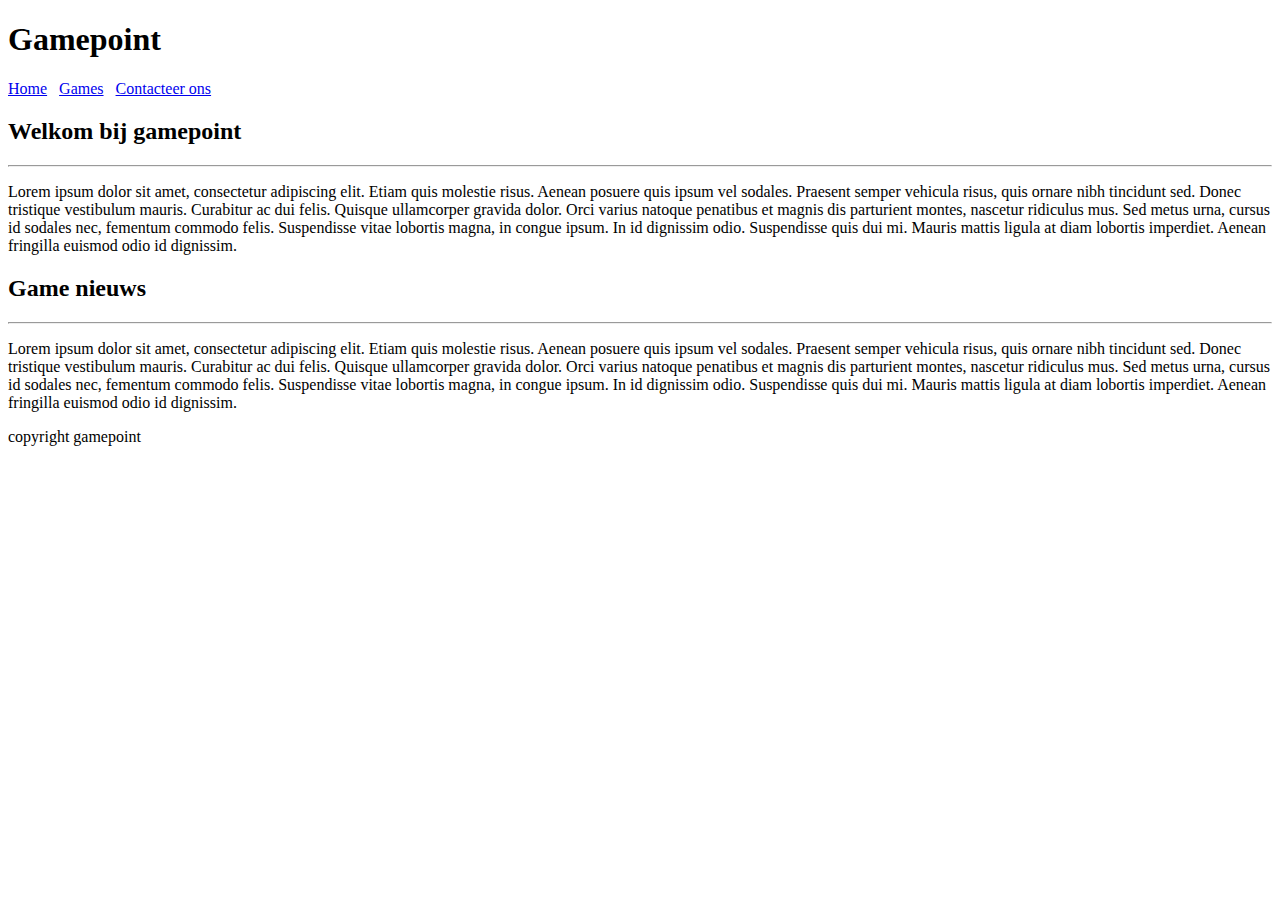
<file: OpdrachtPE/index.html>
<!DOCTYPE html>
<html lang="en">
<head>
    <meta charset="UTF-8">
    <title>Gamepoint</title>
    <link rel="stylesheet" href="css/stijl.css" />
</head>
<body>
<header>
    <h1>Gamepoint</h1>
</header>
    <nav>
        <a href="home">Home</a>
        &nbsp;
        <a href="games">Games</a>
        &nbsp;
        <a href="contacteer ons">Contacteer ons</a>
    </nav>
<h2>Welkom bij gamepoint</h2>
<hr/>


<p>Lorem ipsum dolor sit amet, consectetur adipiscing elit. Etiam quis molestie risus. Aenean posuere quis ipsum vel sodales.
    Praesent semper vehicula risus, quis ornare nibh tincidunt sed. Donec tristique vestibulum mauris. Curabitur ac dui felis. Quisque
    ullamcorper gravida dolor. Orci varius natoque penatibus et magnis dis parturient montes, nascetur ridiculus mus. Sed metus urna,
    cursus id sodales nec, fementum commodo felis. Suspendisse vitae lobortis magna, in congue ipsum. In id dignissim odio.
    Suspendisse quis dui mi. Mauris mattis ligula at diam lobortis imperdiet. Aenean fringilla euismod odio id dignissim.</p>

<h2>Game nieuws</h2>
<hr/>

<p>Lorem ipsum dolor sit amet, consectetur adipiscing elit. Etiam quis molestie risus. Aenean posuere quis ipsum vel sodales.
    Praesent semper vehicula risus, quis ornare nibh tincidunt sed. Donec tristique vestibulum mauris. Curabitur ac dui felis. Quisque
    ullamcorper gravida dolor. Orci varius natoque penatibus et magnis dis parturient montes, nascetur ridiculus mus. Sed metus urna,
    cursus id sodales nec, fementum commodo felis. Suspendisse vitae lobortis magna, in congue ipsum. In id dignissim odio.
    Suspendisse quis dui mi. Mauris mattis ligula at diam lobortis imperdiet. Aenean fringilla euismod odio id dignissim.</p>

<footer>
    copyright gamepoint
</footer>

</body>
</html>
</file>
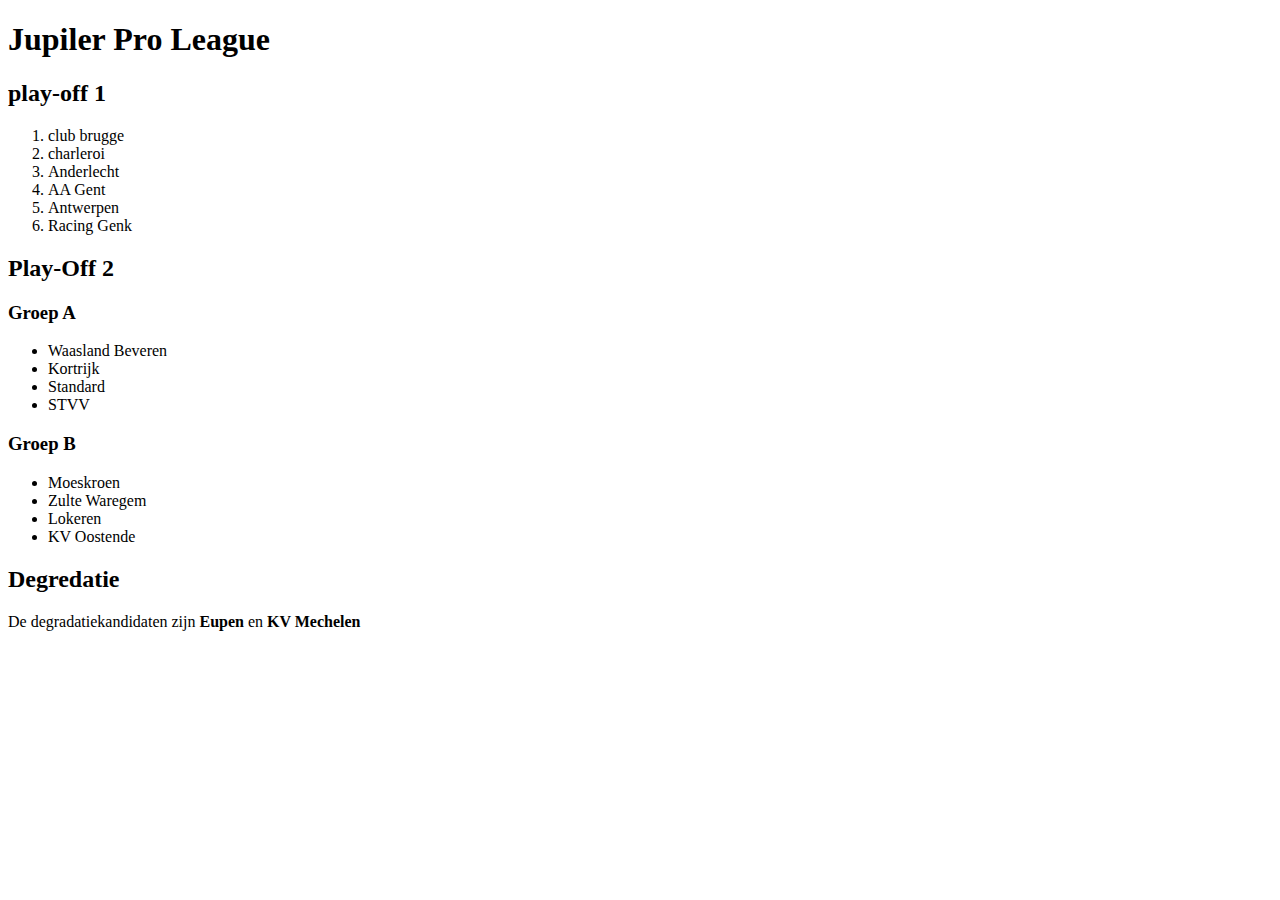
<file: testing/testing/Jupiler pro league.html>
<!DOCTYPE html>
<html lang="en">
<head>
    <meta charset="UTF-8">
    <title>JPL</title>
</head>
<body>
<h1>Jupiler Pro League</h1>
<h2>play-off 1</h2>
<ol>
<li>club brugge</li>
<li>charleroi</li>
<li>Anderlecht</li>
<li>AA Gent</li>
<li>Antwerpen</li>
<li>Racing Genk</ol>

<p></p>

<h2>Play-Off 2</h2>
<h3>Groep A</h3>

<ul>
    <li>Waasland Beveren</li>
    <li>Kortrijk</li>
    <li>Standard</li>
    <li>STVV</li>
</ul>

<p></p>

<h3>Groep B</h3>
<ul>
    <li>Moeskroen</li>
    <li>Zulte Waregem</li>
    <li>Lokeren</li>
    <li>KV Oostende</li>
</ul>


<h2>Degredatie</h2>
<p>De degradatiekandidaten zijn <b>Eupen</b> en <b>KV Mechelen</b></p>

</body>
</html>
</file>
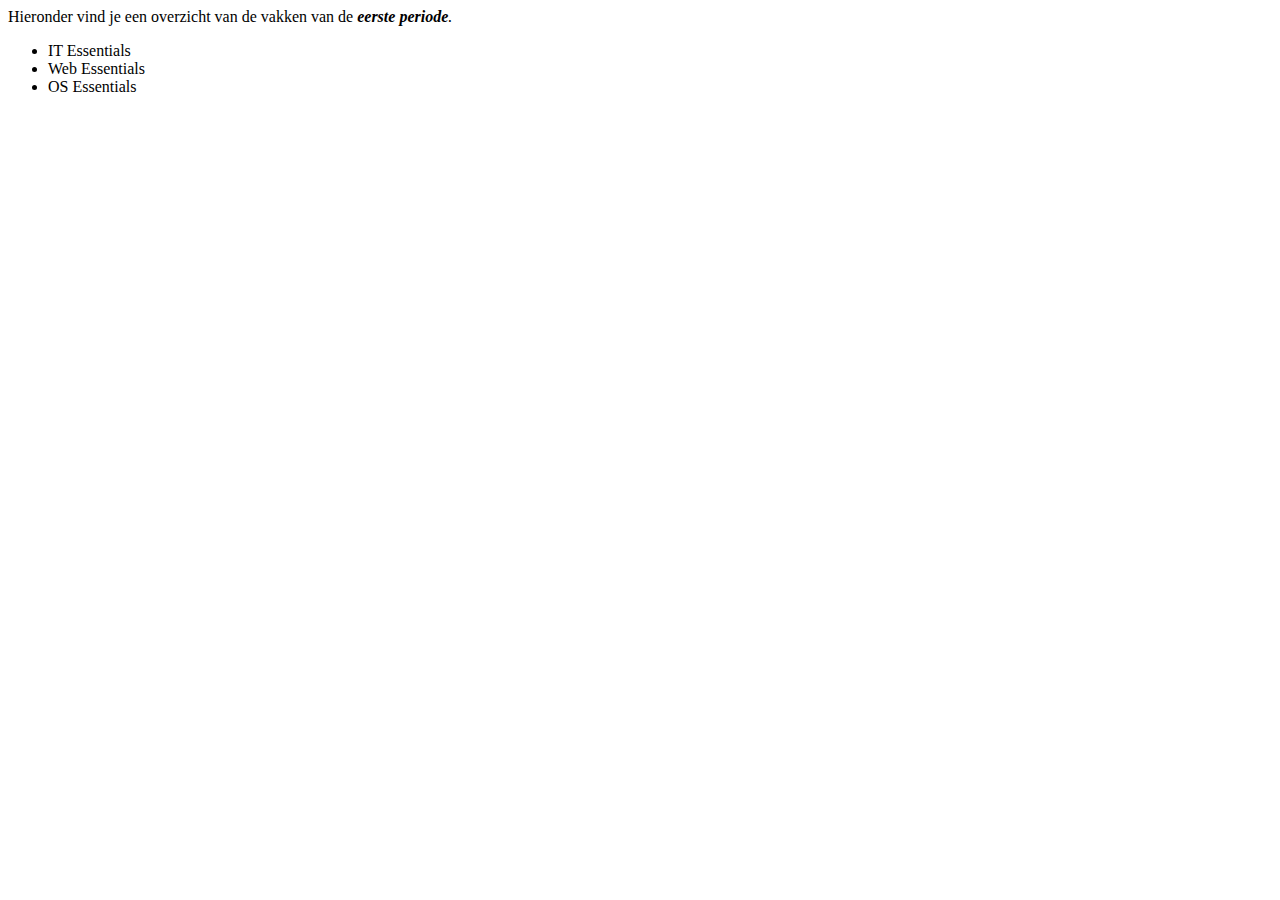
<file: WebEssentials/Week 1/Oefening 3.html>
<!DOCTYPE html>
<html lang="en">
<head>
    <title>Mijn pagina</title>
</head>
<body>
Hieronder vind je een overzicht van de vakken van de <i><b>eerste
    periode</b>.<br></i>
<UL>
    <li>IT Essentials
    <li>Web Essentials
    <li>OS Essentials
</UL>

</body>
</html>
</file>
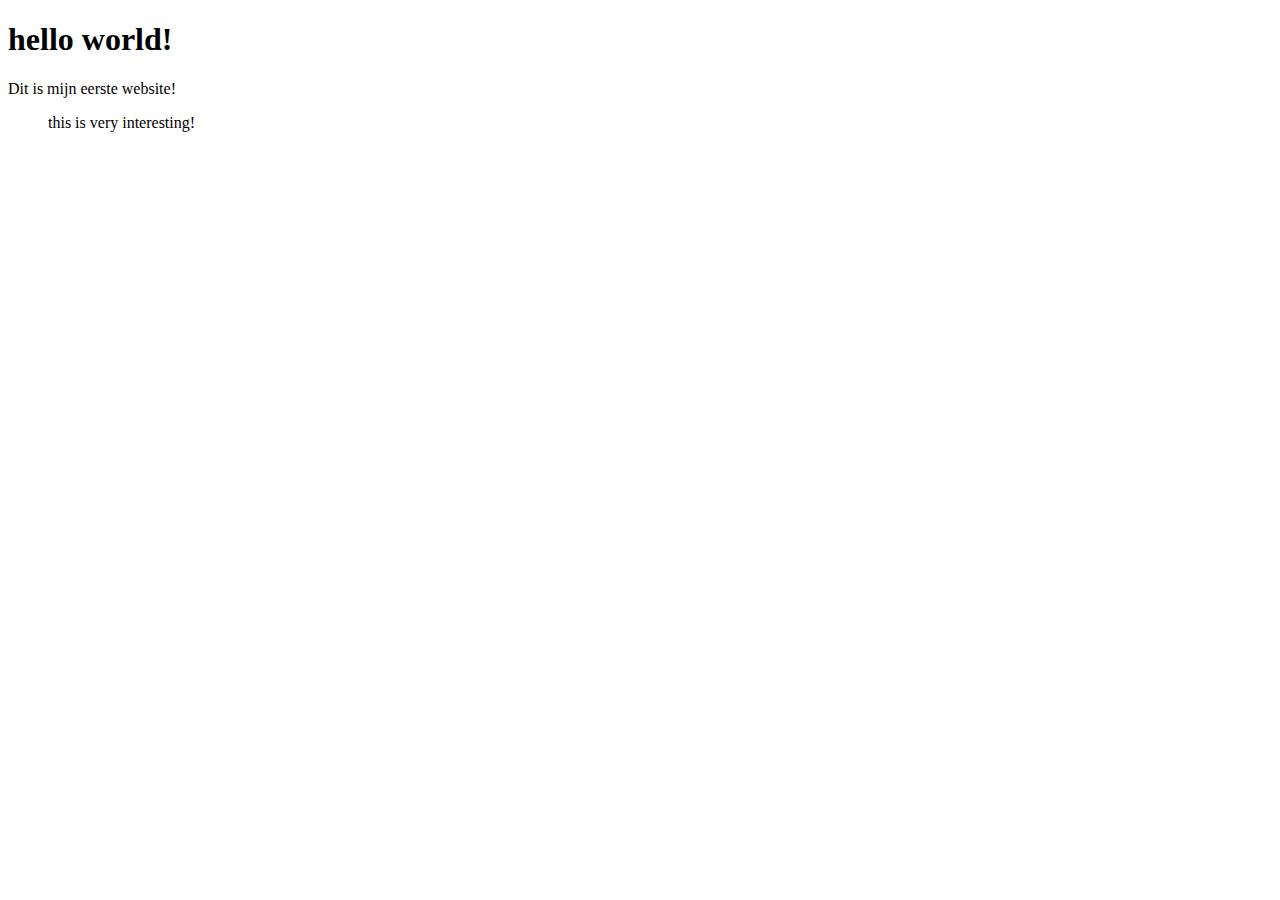
<file: WebEssentials/Week 1/Oefening2.html>
<!DOCTYPE html>
<html lang="en">
<head>
    <meta charset="UTF-8">
    <title>Oefening 2</title>
</head>
<body>
<h1>hello world!</h1>
<p>Dit is mijn eerste website!</p>

<blockquote>this is very interesting!</blockquote>

</body>
</html>
</file>
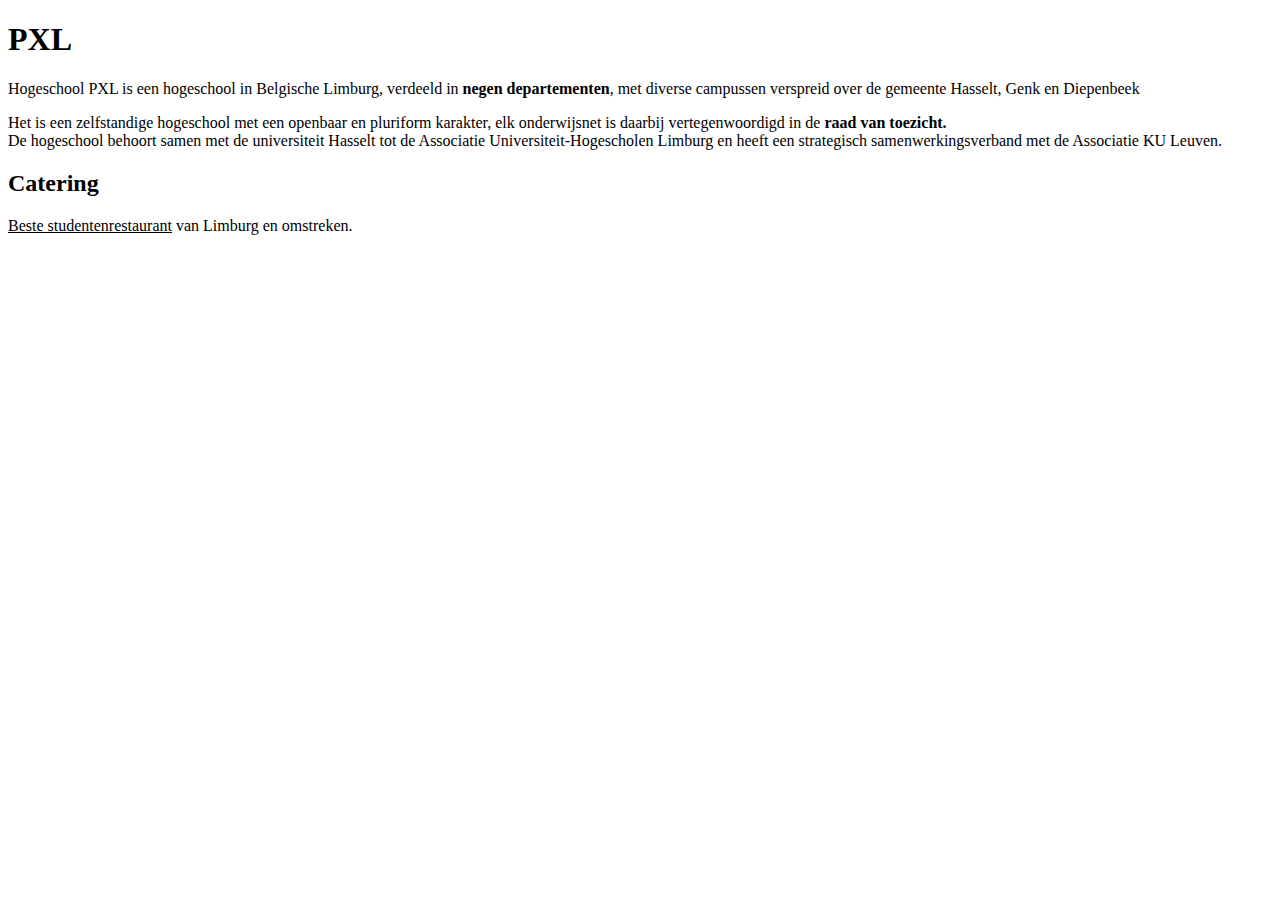
<file: WebEssentials/Week 1/Oefening4.html>
<!DOCTYPE html>
<html lang="en">
<head>
    <meta charset="UTF-8">
    <title>Oefening 4</title>
</head>
<body>
<h1>PXL</h1>
<p>Hogeschool PXL is een hogeschool in Belgische Limburg, verdeeld in <b>negen departementen</b>, met diverse campussen verspreid over de gemeente Hasselt, Genk en Diepenbeek</p>
<p>Het is een zelfstandige hogeschool met een openbaar en pluriform karakter, elk onderwijsnet is daarbij vertegenwoordigd in de <b>raad van toezicht.</b><br/>
De hogeschool behoort samen met de universiteit Hasselt tot de Associatie Universiteit-Hogescholen Limburg en heeft een strategisch samenwerkingsverband met de Associatie KU Leuven.</p>

<h2>Catering</h2>
<p><u>Beste studentenrestaurant</u> van Limburg en omstreken.</p>

</body>
</html>
</file>
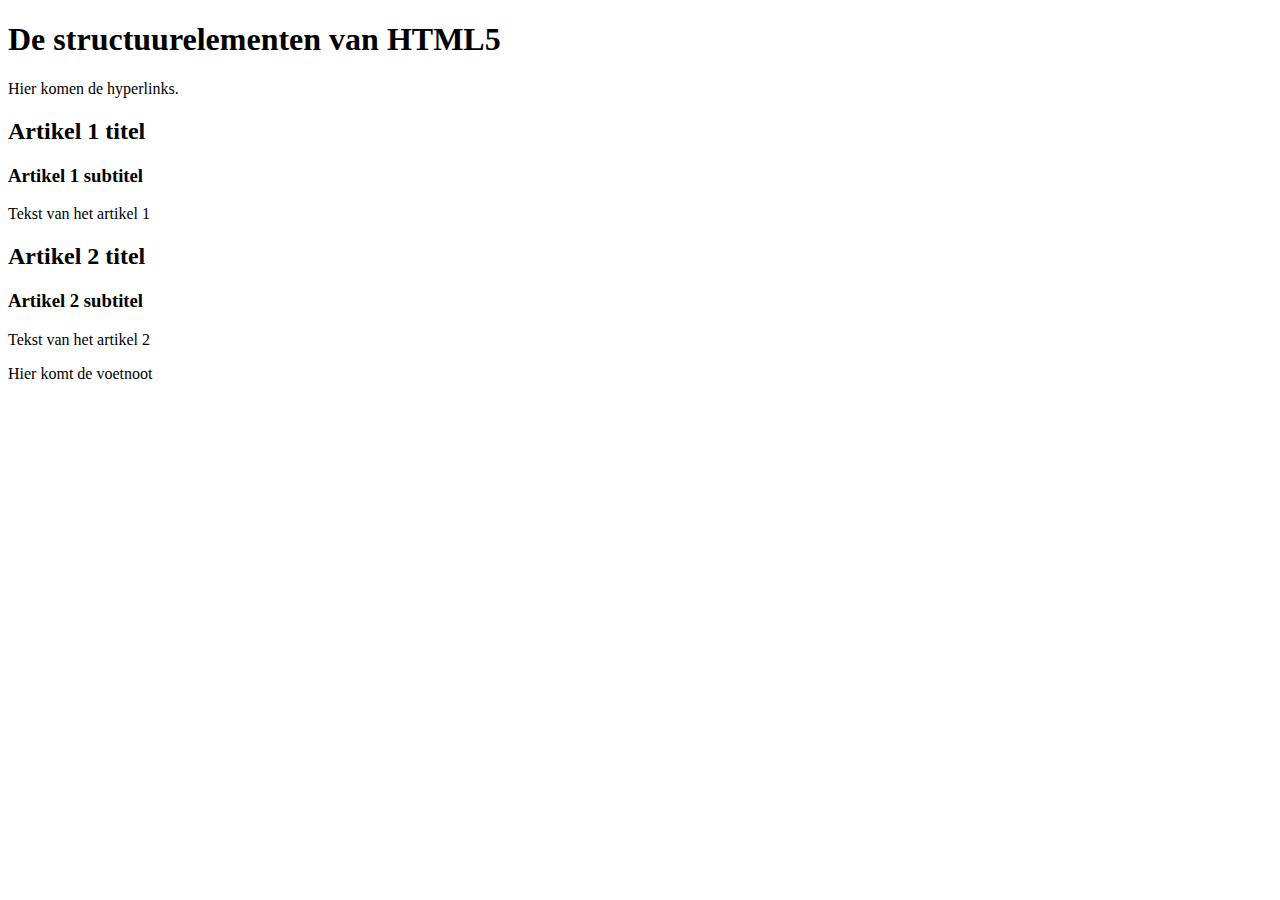
<file: WebEssentials/Week 1/Oefening5.html>
<!DOCTYPE html>
<html lang="en">
<head>
    <meta charset="UTF-8">
    <title>Oefening 5</title>
</head>
<body>
<header>
    <h1>De structuurelementen van HTML5</h1>
</header>

<nav>
    <p>Hier komen de hyperlinks.</p>
</nav>

<section>
    <h2>
        Artikel 1 titel
    </h2>
    <h3>
        Artikel 1 subtitel
    </h3>
    <p>Tekst van het artikel 1</p>
</section>

<section>
    <h2>
        Artikel 2 titel
    </h2>
    <h3>
        Artikel 2 subtitel
    </h3>
    <p>Tekst van het artikel 2</p>
</section>

<footer>
    <p>Hier komt de voetnoot</p>
</footer>
</body>
</html>
</file>
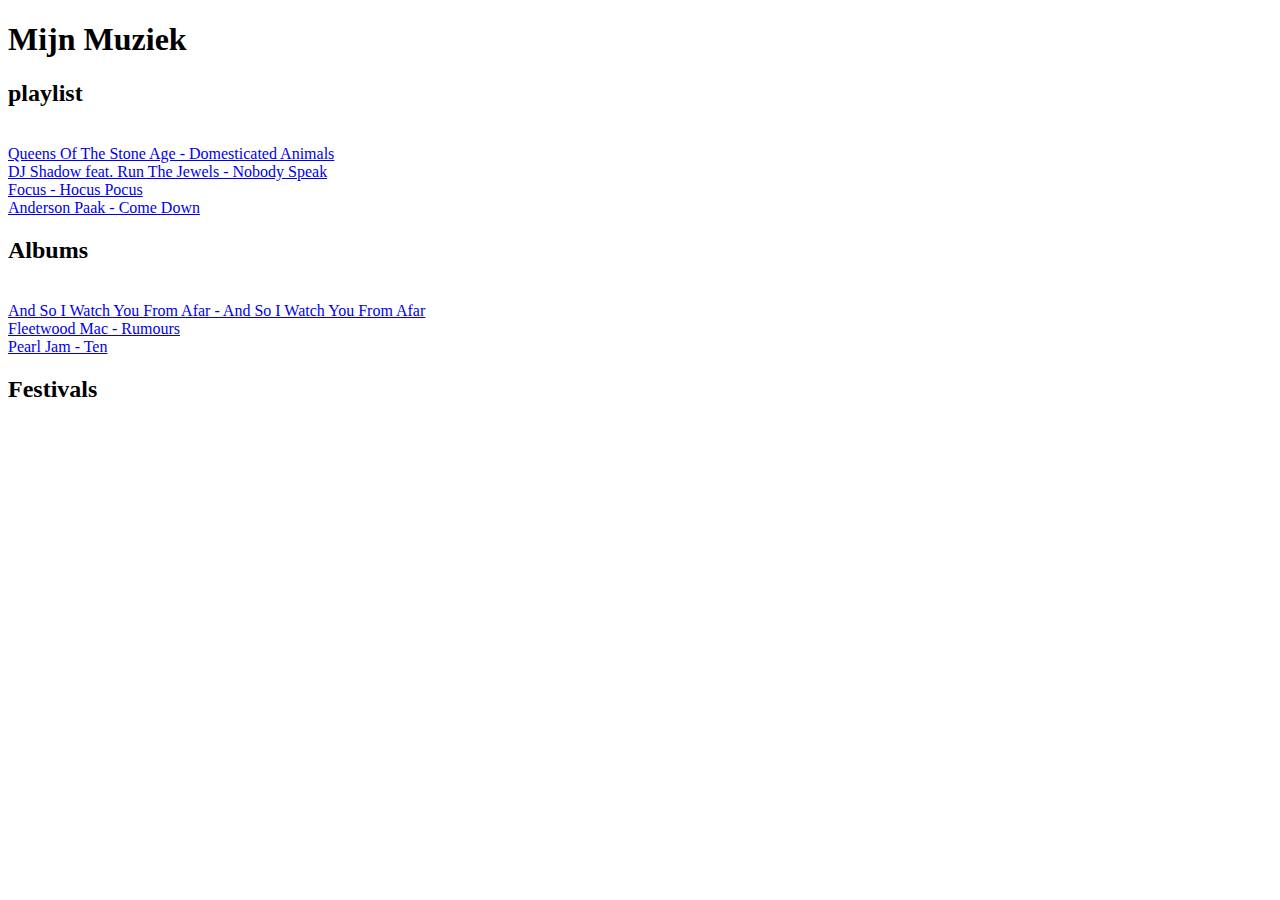
<file: WebEssentials/Week 1/Oefening6.html>
<!DOCTYPE html>
<html lang="en">
<head>
    <meta charset="UTF-8">
    <title>Oefening6</title>
</head>
<body>
<header>
    <h1>
        Mijn Muziek
    </h1>
</header>

<h2>playlist</h2><br/>

<section>
    <nav>
        <a href="#Queens">Queens Of The Stone Age - Domesticated Animals</a><br/>
        <a href="#Shadow">DJ Shadow feat. Run The Jewels - Nobody Speak</a><br/>
        <a href="#Hocus">Focus - Hocus Pocus</a><br/>
        <a href="#Anderson">Anderson Paak - Come Down</a><br/>
    </nav>
</section>

<h2>Albums</h2><br/>
<section>
    <nav>
        <a href="#Watch">And So I Watch You From Afar - And So I Watch You From Afar</a><br/>
        <a href="#Fleetwood">Fleetwood Mac - Rumours</a><br/>
        <a href="#Pearl">Pearl Jam - Ten</a><br/>
    </nav>
</section>

<h2>Festivals</h2><br/>

<Section>
    <nav>
        <a href
    </nav>
</Section>

</body>
</html>
</file>
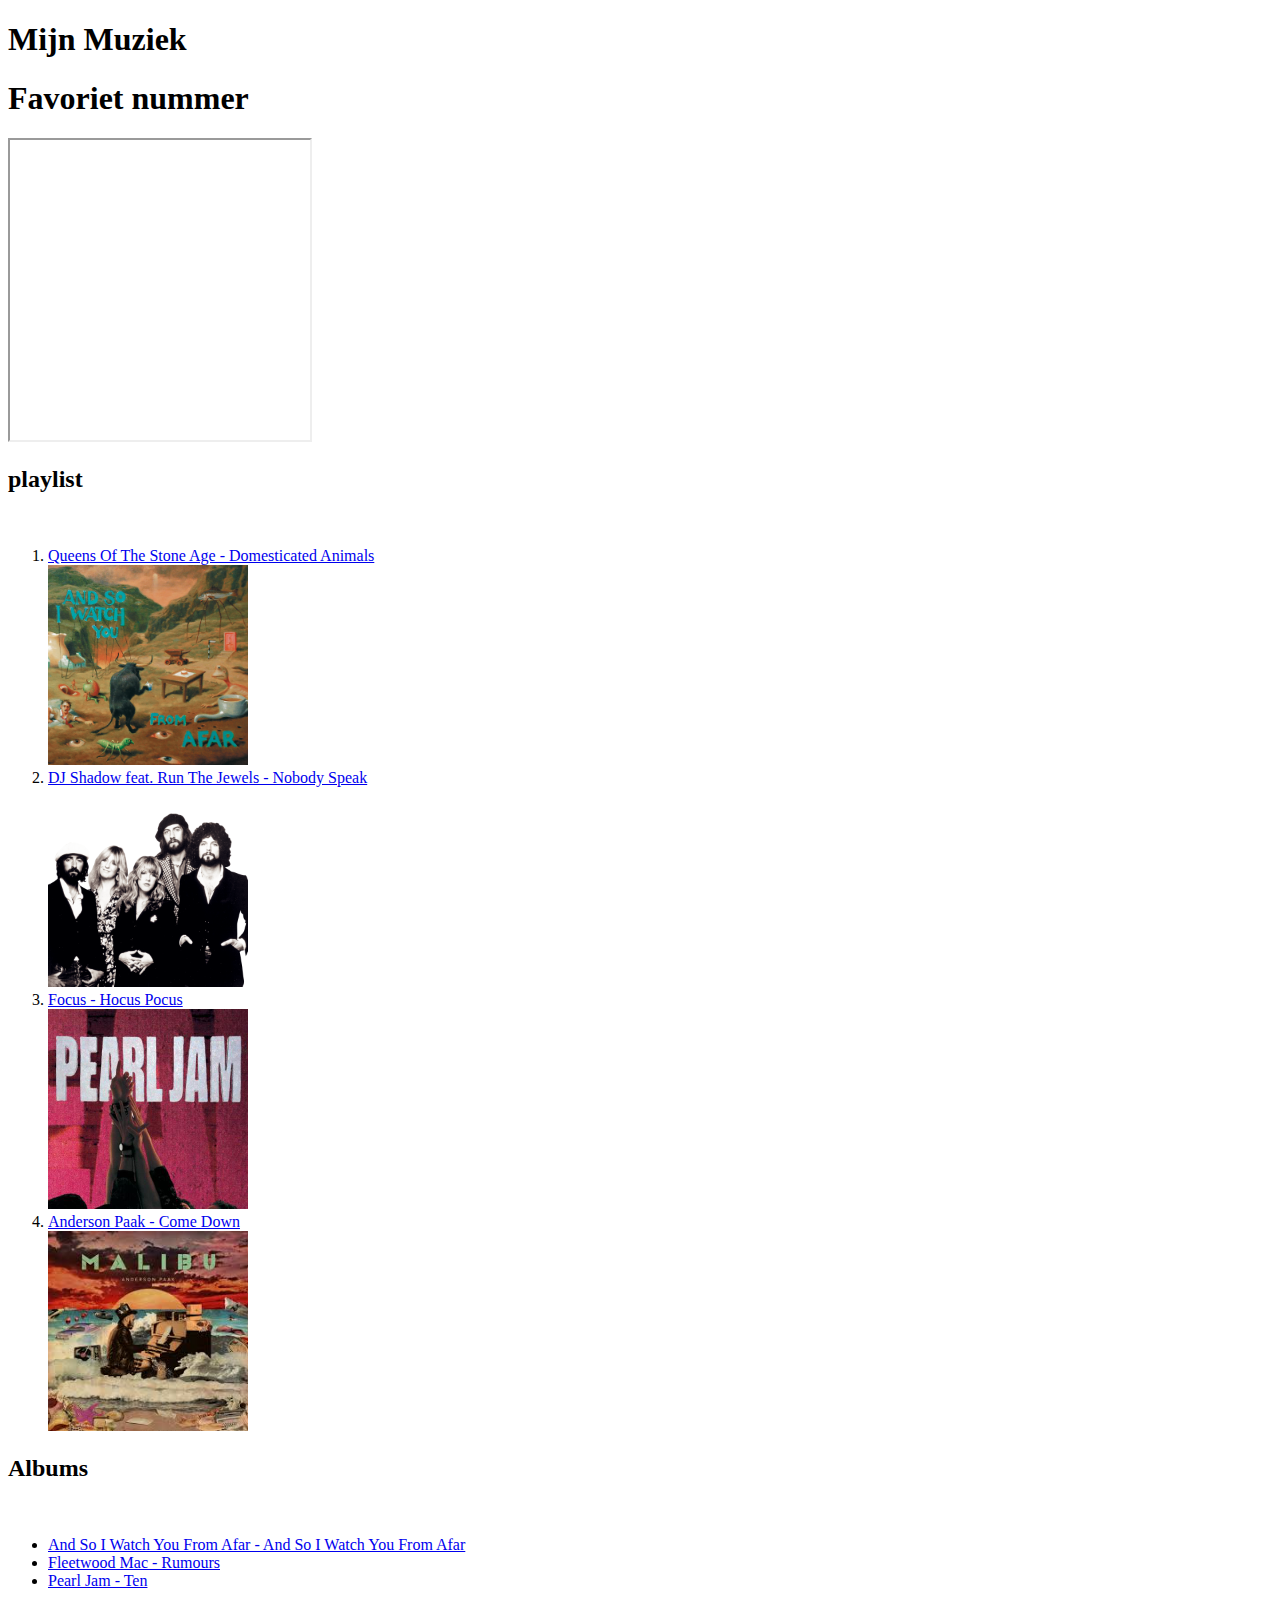
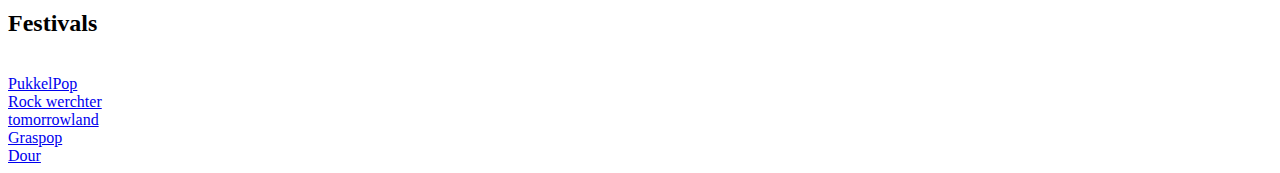
<file: WebEssentials/Week 2/Oefefning1-3.html>
<!DOCTYPE html>
<html lang="en">
<head>
    <meta charset="UTF-8">
    <title>Oefening6</title>
</head>
<body>
<header>
    <h1>
        Mijn Muziek
    </h1>
</header>

<section>
    <h1>Favoriet nummer</h1>
        <iframe src="https://www.youtube.com/embed/KRaWnd3LJfs" width="300" height="300">
    </iframe>
</section>

<h2>playlist</h2><br/>

<section>
    <nav>
        <ol>
            <li><a href="#Queens">Queens Of The Stone Age - Domesticated Animals</a></li>
            <img src="assets/and_so_i_watch you_from_afar.jpg" height="200" width="200"/>
            <li><a href="#Shadow">DJ Shadow feat. Run The Jewels - Nobody Speak</a></li>
            <img src="assets/fleetwoodmac.png" height="200" width="200"/>
            <li><a href="#Hocus">Focus - Hocus Pocus</a></li>
            <img src="assets/Pearl Jam - Ten.jpg" height="200" width="200"/>
            <li><a href="#Anderson">Anderson Paak - Come Down</a></li>
            <img src="assets/come_down.jpg" height="200" width="200"/></ol>
    </nav>
</section>

<h2>Albums</h2><br/>
<section>
    <nav>
        <ul>
            <li><a href="#Watch">And So I Watch You From Afar - And So I Watch You From Afar</a></li>
            <li><a href="#Fleetwood">Fleetwood Mac - Rumours</a></li>
            <li><a href="#Pearl">Pearl Jam - Ten</a></li>
        </ul>
    </nav>
</section>

<h2>Festivals</h2><br/>

<Section>
    <nav>
        <a href="pukkelpop">PukkelPop</a><br/>
        <a href="#Rock werchter">Rock werchter </a><br/>
        <a href="#tomorrowland">tomorrowland </a><br/>
        <a href="#graspop">Graspop </a><br/>
        <a href="#Dour">Dour</a><br/>
    </nav>
</Section>

</body>
</html>
</file>
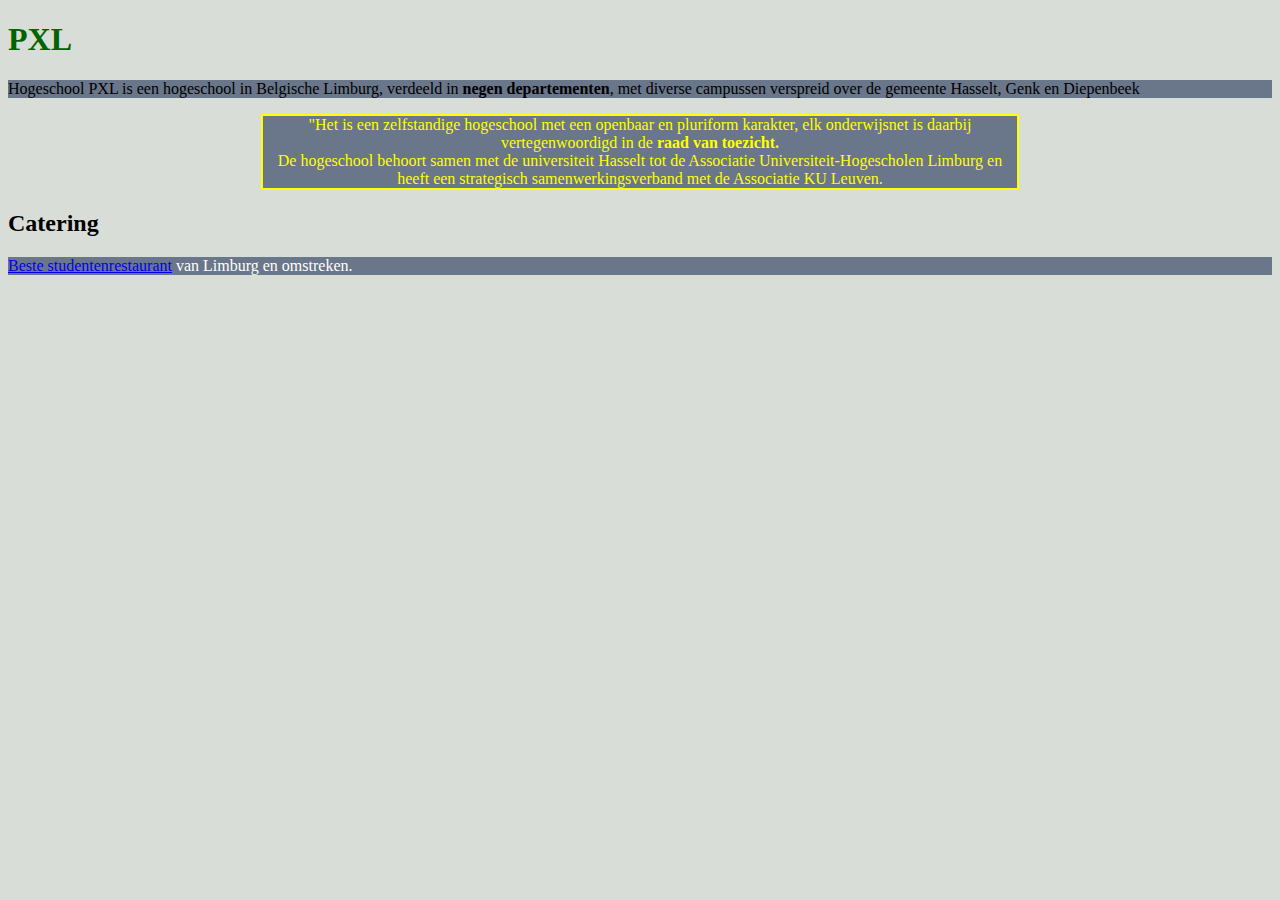
<file: WebEssentials/Week 2/Oefening 4.html>
<!DOCTYPE html>
<html lang="en">
<head>
    <link rel="stylesheet" href="stijl.css" title="Opmaak oefening 4"/>

    <meta charset="UTF-8">
    <title>Oefening 4</title>
</head>
<body>
<h1>PXL</h1>
<p>Hogeschool PXL is een hogeschool in Belgische Limburg, verdeeld in <b>negen departementen</b>, met diverse campussen verspreid over de gemeente Hasselt, Genk en Diepenbeek</p>
<p class="highlights">"Het is een zelfstandige hogeschool met een openbaar en pluriform karakter, elk onderwijsnet is daarbij vertegenwoordigd in de <b>raad van toezicht.</b><br/>
De hogeschool behoort samen met de universiteit Hasselt tot de Associatie Universiteit-Hogescholen Limburg en heeft een strategisch samenwerkingsverband met de Associatie KU Leuven.</p>

<h2>Catering</h2>
<section>
    <nav>
<p class="restaurant"><a href="https://www.pxl.be/Pub/Studenten/Voorzieningen-Student/Catering/Studentenrestaurant.html"><u>Beste studentenrestaurant</u></a> van Limburg en omstreken.</p>
    </nav>
</section>
</body>
</html>
</file>
<file: OpdrachtPE/css/stijl.css>
h1{

}
</file>
<file: WebEssentials/Week 2/stijl.css>
body{
    background-color: #d9ddd7;
    font-family: Verdana;
}

h1{
    color: darkgreen;
}

p{
    background-color: #6a7689;
}

.highlights{
    color: yellow;
    border: 2px solid ; margin-left: 20%; margin-right: 20%; border-color: yellow;
    text-align: center;

}

.restaurant{
    color: white;
}

a:hover{
    color: green;
}
</file>
